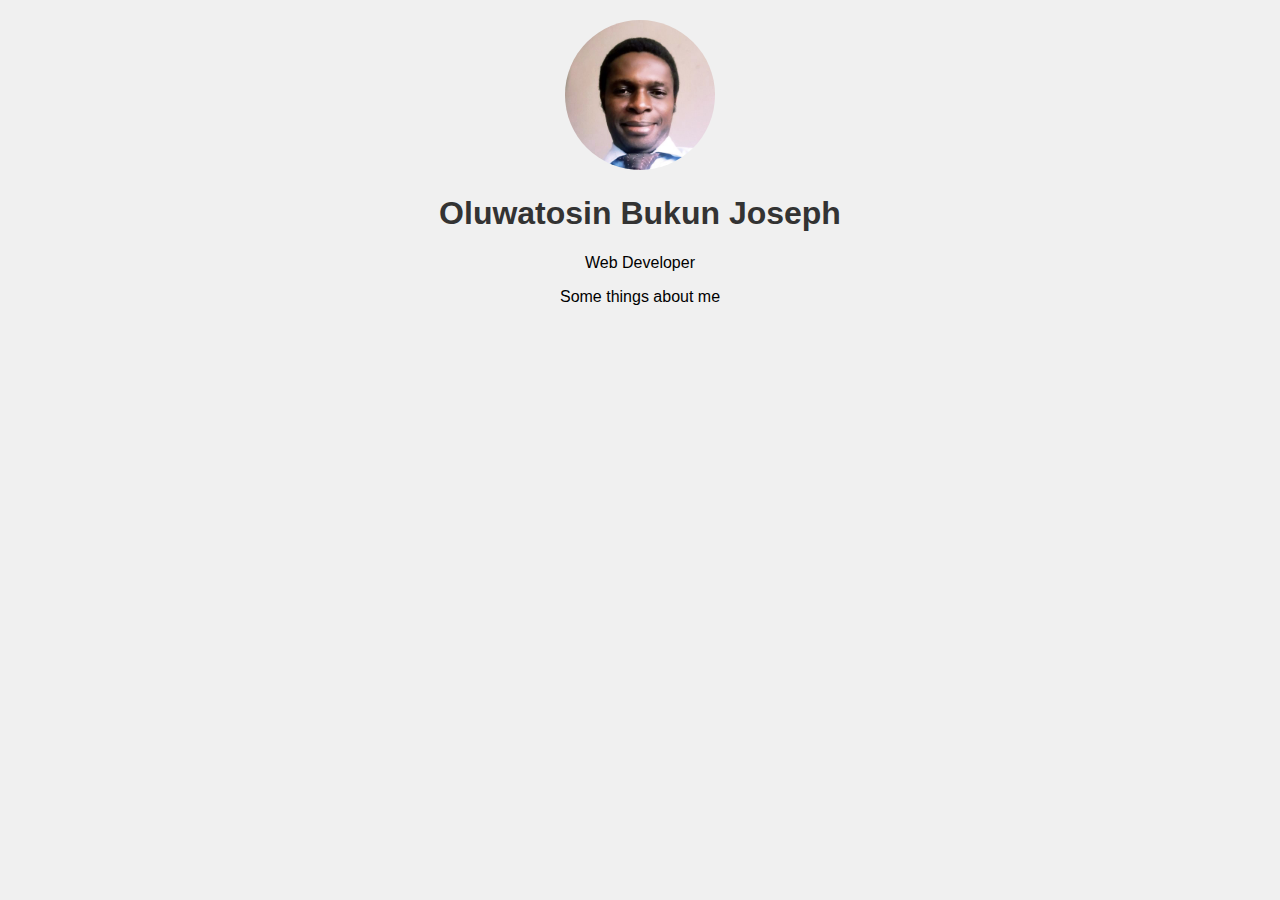
<file: index.html>
<!DOCTYPE html>
<html lang="en">
<head>
  <meta charset="UTF-8">
  <meta name="viewport" content="width=device-width, initial-scale=1.0">
  <title>My Profile Page</title>
  <link rel="stylesheet" href="styles.css">
</head>
<body>
    <div class="container">
        <div class="profile">
          <img src="profile.jpg" alt="Profile Picture">
          <h1>Oluwatosin Bukun Joseph</h1>
          <p>Web Developer</p>
          <p>Some things about me</p>
        </div>
      </div>
  <script src="script.js"></script>
</body>
</html>
</file>
<file: styles.css>
body {
    font-family: Arial, sans-serif;
    margin: 0;
    padding: 0;
    background-color: #f0f0f0;
  }
  
  .container {
    max-width: 800px;
    margin: 0 auto;
    padding: 20px;
  }
  
  .profile {
    text-align: center;
  }
  
  .profile img {
    border-radius: 50%;
    width: 150px;
    height: 150px;
    object-fit: cover;
  }
  
  .profile h1 {
    color: #333;
  }
</file>
